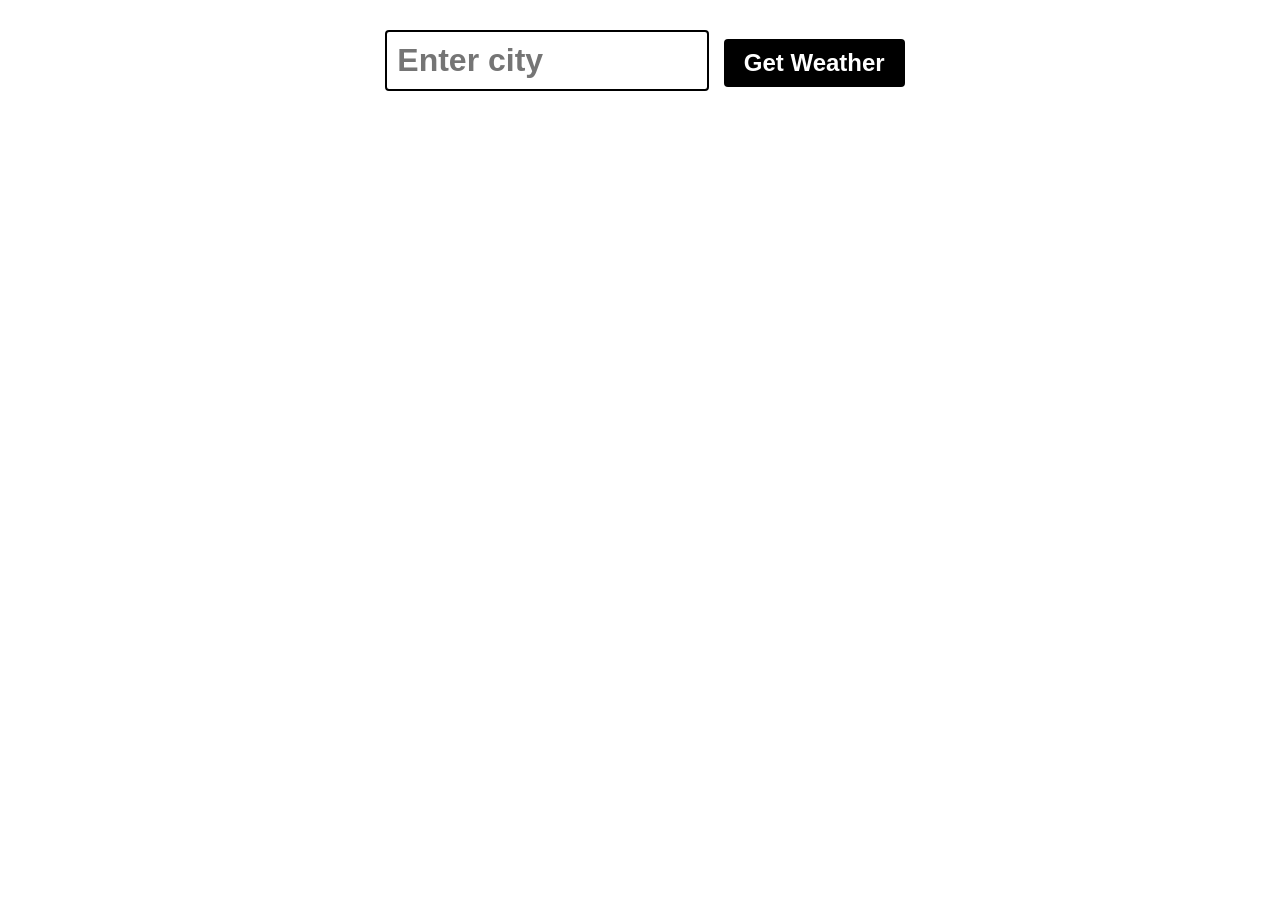
<file: index.html>
<!DOCTYPE html>
<html lang="id">
<head>
  <meta charset="UTF-8" />
  <meta name="viewport" content="width=device-width, initial-scale=1.0" />
  <title>Document</title>
  <style>
    body{
        font-family: Arial, sans-serif;
        background-color: white;
        margin: 0;
        display: flex;
        flex-direction: column;
        align-items: center;
    }
    .weatherForm{
        margin-top: 20px;
    }
    .cityInput{
        padding: 10px;
        font-size: 2rem;
        font-weight: bold;
        border: 2px solid #000000;
        border-radius: 4px;
        margin: 10px;
        width: 300px;
    }
    button{
        padding: 10px 20px;
        font-size: 1.5rem;
        font-weight: bold;
        background-color: #000000;
        color: white;
        border: none;
        border-radius: 4px;
        cursor: pointer;
    }
    button:hover{
        background-color: #333333;
    }
    .card{
        background: linear-gradient(180deg, rgb(61, 90, 255), rgb(80, 168, 250));
        box-shadow: 2px 2px 10px rgb(0, 0, 0);
        border-radius: 8px;
        padding: 50px;
        margin-top: 20px;
        width: 400px;
        text-align: center;
        display: flex;
        flex-direction: column;
        align-items: center;
    }
    h1{
        font-size: 3rem;
        margin-top: 0;
        margin-bottom: 25px;
    }
    p{
        font-size: 1.5rem;
        margin: 10px 0;
    }
    .cityDisplay, .tempDisplay{
        font-weight: bold;
        font-size: 3.5rem;
        margin-bottom: 25px;
    }
    .humadityDisplay{
        font-size: 1.5rem;
        margin: 10px 0;
    }
    .descDisplay{
        font-size: 1.5rem;
        margin: 10px 0;
        font-style: italic;
        font-weight: bold;
    }
    .weatherEmoji{
        font-size: 7rem;
        margin: 20px 0;
    }
    .errorDisplay{
        font-size: 1.5rem;
        margin: 10px 0;
    }

  </style>
</head>
<body>

    <form class="weatherForm">
        <input type="text" class="cityInput" placeholder="Enter city" />
        <button type="submit">Get Weather</button>
    </form>

    <div class="card" style="display: none">
        <h1 class="cityDisplay">Miami</h1>
        <p class="tempDisplay">90°</p>
        <p class="humidtyDisplay">Humidity: 75%</p>
        <p class="descDisplay">Clear Skies</p>
        <p class="weatherEmoji">☀️</p>
        <p class="errorDisplay">Please enter a city</p> 
    </div>

    <script>
        const weatherForm = document.querySelector('.weatherForm');
        const cityInput = document.querySelector('.cityInput');
        const card = document.querySelector('.card');
        const apiKey = "fa3c435cc0b49126aa942b7949296c5b";

        weatherForm.addEventListener("submit", async event => {

            event.preventDefault();

            const city = cityInput.value;

            if(city){
                try {
                    const weatherData = await getWeatherData(city);
                    displayWeatherInfo(weatherData);
                } catch (error) {
                    displayError("Failed to fetch weather data. Please try again.");
                }
            } else {
                displayError("Please enter a city");
            }
        });

        async function getWeatherData(city){

            const apiUrl = `https://api.openweathermap.org/data/2.5/weather?q=${city}&appid=${apiKey}`;
        
            const response = await fetch(apiUrl);

            if(!response.ok){
                throw new Error("Network response was not ok");
            }
            return await response.json();
        }

        function displayWeatherInfo(data){

           const {name : city, main: {temp, humidity}, weather: [{description, id}]} = data;
        
            card.textContent = "";
            card.style.display = "flex";

            const cityDisplay = document.createElement("h1");
            const tempDisplay = document.createElement("p");
            const humidityDisplay = document.createElement("p");
            const descDisplay = document.createElement("p");
            const weatherEmoji = document.createElement("p");

            cityDisplay.textContent = city;
            tempDisplay.textContent = `${Math.round(temp - 273.15)}°C`;
            humidityDisplay.textContent = `Humidity: ${humidity}%`;
            descDisplay.textContent = description;
            weatherEmoji.textContent = getWeatherEmoji(id);

            card.appendChild(cityDisplay);
            card.appendChild(tempDisplay);
            card.appendChild(humidityDisplay);
            card.appendChild(descDisplay);
            card.appendChild(weatherEmoji);

            cityDisplay.classList.add("cityDisplay");
            tempDisplay.classList.add("tempDisplay");
            humidityDisplay.classList.add("humadityDisplay");
            descDisplay.classList.add("descDisplay");
            weatherEmoji.classList.add("weatherEmoji");
        }

        function getWeatherEmoji(weatherId){
            if(weatherId >= 200 && weatherId < 300){
                return "⛈️";
            } else if(weatherId >= 300 && weatherId < 500){
                return "🌧️";
            } else if(weatherId >= 500 && weatherId < 600){
                return "🌦️";
            } else if(weatherId >= 600 && weatherId < 700){
                return "❄️";
            } else if(weatherId >= 700 && weatherId < 800){
                return "🌫️";
            } else if(weatherId === 800){
                return "☀️";
            } else if(weatherId > 800 && weatherId < 900){
                return "☁️";
            } else {
                return "❓";
            }
        }

        function displayError(message){
            const errorDisplay = document.createElement("p");
            errorDisplay.textContent = message;
            errorDisplay.classList.add("errorDisplay");

            card.textContent = "";
            card.style.display = "flex";
            card.appendChild(errorDisplay);
        }
    </script>
</body>
</file>
